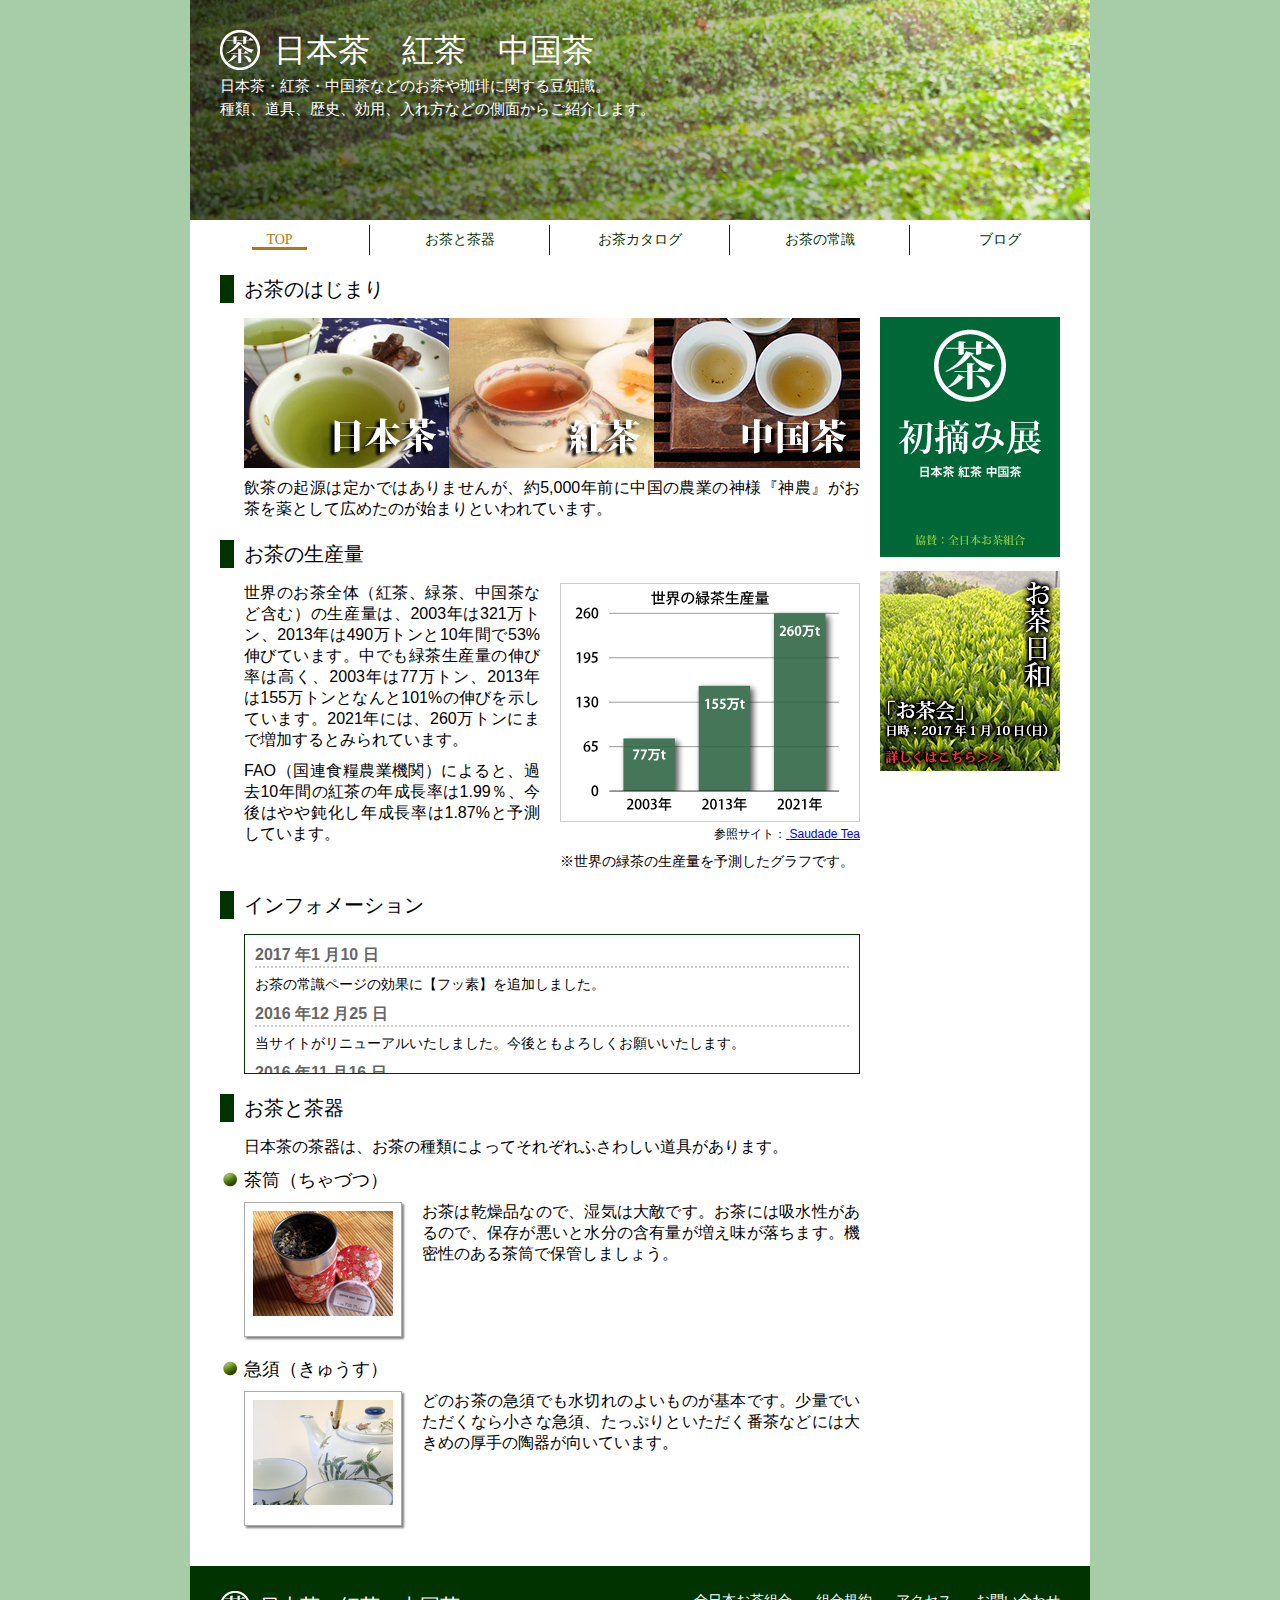
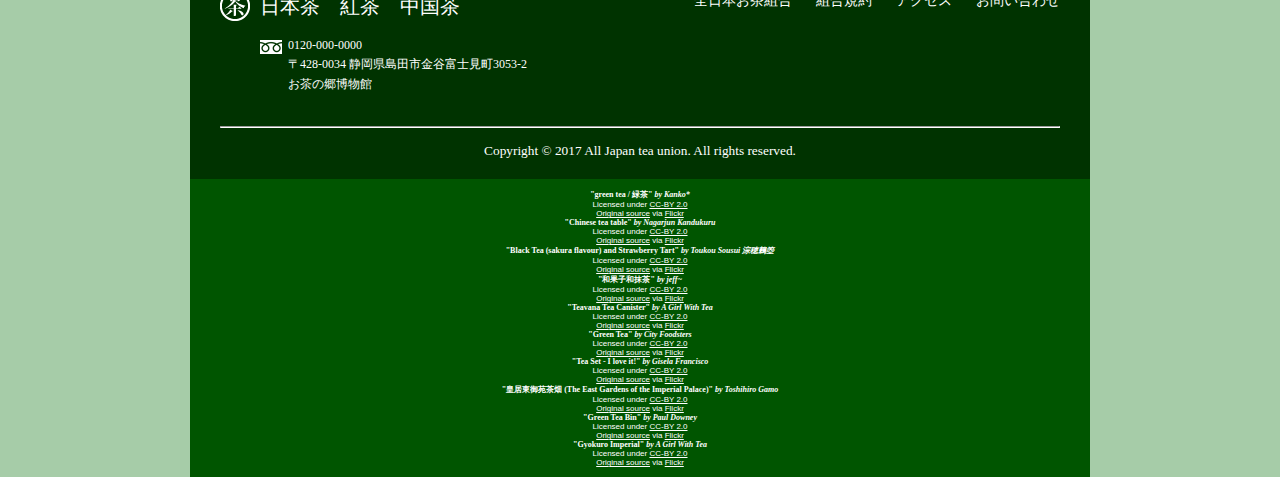
<file: index.html>
<!DOCTYPE html>
<html lang="ja">

<head>
  <title>日本茶紅茶中国茶-トップ</title>
  <meta charset="UTF-8">
  <meta name="author" content="全日本お茶組合">
  <meta name="description" content="お茶の歴史と種類を紹介するサイト">
  <!--■↓head内終端部に追記-->
  <link rel="icon" href="favicon.ico">
  <link rel="stylesheet" href="css/reset.css">
  <link rel="stylesheet" href="css/style.css">
  <link href="https://fonts.googleapis.com/css?family=Noto+Serif+TC&amp;subset=japanese" rel="stylesheet">
</head>

<body class="index">
  <div class="wrapper">
    <header>
      <h1>日本茶　紅茶　中国茶</h1>
      <p>日本茶・紅茶・中国茶などのお茶や珈琲に関する豆知識。
        <br>種類、道具、歴史、効用、入れ方などの側面からご紹介します。</p>
    </header>
    <nav class="global">
      <ul>
        <li><a href="index.html"><span>TOP</span></a></li>
        <li><a href="index.html#tool"><span>お茶と茶器</span></a></li>
        <li><a href="catalog.html"><span>お茶カタログ</span></a></li>
        <li><a href=""><span>お茶の常識</span></a></li>
        <li><a href="http://www.google.co.jp" target="_blank"><span>ブログ</span></a></li>
      </ul>
    </nav>
    <div class="content clearfix">
      <article>
        <section>
          <h2>お茶のはじまり</h2>
          <div class="article-img">
            <img src="images/article-img_S-japan.jpg" width="205" height="150" alt="日本茶">
            <img src="images/article-img_S-tea.jpg" width="205" height="150" alt="紅茶">
            <img src="images/article-img_S-china.jpg" width="206" height="150" alt="中国茶">
          </div>
          <p>飲茶の起源は定かではありませんが、約5,000年前に中国の農業の神様『神農』がお茶を薬として広めたのが始まりといわれています。</p>
        </section>
        <section class="clearfix">
          <h2>お茶の生産量</h2>
          <div class="commentary">
            <p>世界のお茶全体（紅茶、緑茶、中国茶など含む）の生産量は、2003年は321万トン、2013年は490万トンと10年間で53%伸びています。中でも緑茶生産量の伸び率は高く、2003年は77万トン、2013年は155万トンとなんと101%の伸びを示しています。2021年には、260万トンにまで増加するとみられています。</p>
            <p>FAO（国連食糧農業機関）によると、過去10年間の紅茶の年成長率は1.99％、今後はやや鈍化し年成長率は1.87%と予測しています。</p>
          </div>
          <!-- /commentary -->

          <figure><img src="images/tea_graf.svg" alt="世界の緑茶の生産量">
            <p>参照サイト：<a href="http://www.saudadetea.com/blog/2015/06/緑茶/緑茶が紅茶を追い越す日">
                <cite>Saudade Tea</cite></a>
            </p>
            <figcaption>※世界の緑茶の生産量を予測したグラフです。</figcaption>
          </figure>
        </section>
        <section>
          <h2>インフォメーション</h2>
          <dl>
            <dt>2017 年1 月10 日</dt>
            <dd>お茶の常識ページの効果に【フッ素】を追加しました。</dd>
            <dt>2016 年12 月25 日</dt>
            <dd>当サイトがリニューアルいたしました。今後ともよろしくお願いいたします。</dd>
            <dt>2016 年11 月16 日</dt>
            <dd>お茶カタログに【抹茶】を追加しました。</dd>
            <dt>2016 年12 月25 日</dt>
            <dd>【日本茶紅茶中国茶】サイトを公開しました。よろしくお願いいたします。</dd>
          </dl>
        </section>

        <section id="tool">
          <h2>お茶と茶器</h2>
          <p>日本茶の茶器は、お茶の種類によってそれぞれふさわしい道具があります。</p>

          <section class="column clearfix">
            <h3>茶筒（ちゃづつ）</h3>
            <p><img src="images/chadutu.jpg" width="140" height="105" alt="茶筒の写真">お茶は乾燥品なので、湿気は大敵です。お茶には吸水性があるので、保存が悪いと水分の含有量が増え味が落ちます。機密性のある茶筒で保管しましょう。
            </p>
          </section>

          <section class="column clearfix">
            <h3>急須（きゅうす）</h3>
            <p><img src="images/kyusu.jpg" width="140" height="105" alt="急須の写真">どのお茶の急須でも水切れのよいものが基本です。少量でいただくなら小さな急須、たっぷりといただく番茶などには大きめの厚手の陶器が向いています。
            </p>
          </section>

        </section>
      </article>

      <aside>
        <div class="ad">
          <a href="#">
            <img src="images/ad-1.png" width="180" height="240" alt="初摘み展…"></a>
        </div>
        <!-- /ad -->
        <div class="ad">
          <a href="#">
            <img src="images/ad-3.jpg" width="180" height="200" alt="お茶日和…"></a>
        </div>
        <!-- /ad -->
      </aside>
    </div>
    <!-- /content -->

    <footer>
      <section>
        <h2>日本茶　紅茶　中国茶</h2>
        <address>0120-000-0000<br>
          〒428-0034 静岡県島田市金谷富士見町3053-2<br>お茶の郷博物館
        </address>
      </section>
      <nav class="footerNav">
        <ul>
          <li><a href="#">全日本お茶組合</a></li>
          <li><a href="#">組合規約</a></li>
          <li><a href="#">アクセス</a></li>
          <li><a href="#">お問い合わせ</a></li>
        </ul>
      </nav>
      <hr>
      <small>Copyright &copy; 2017 All Japan tea union. All rights reserved.</small>
    </footer>
    <div class="cc">
      <h4>"<span class="title">green tea / 緑茶</span>" <i>by <span class="creator">Kanko*</span></i></h4>
      <p class="info">
        Licensed under <a class="license" href="https://creativecommons.org/licenses/by/2.0">CC-BY 2.0</a>
      </p>
      <p>
        <a class="foreign_landing_url" href="https://www.flickr.com/photos/kankan/73658819">Original source</a> via <a class="provider" href="https://flickr.com">Flickr</a>
      </p>


      <h4>"<span class="title">Chinese tea table</span>" <i>by <span class="creator">Nagarjun Kandukuru</span></i></h4>
      <p class="info">
        Licensed under <a class="license" href="https://creativecommons.org/licenses/by/2.0">CC-BY 2.0</a>
      </p>

      <p>
        <a class="foreign_landing_url" href="https://www.flickr.com/photos/nagarjun/7657349208">Original source</a> via <a class="provider" href="https://flickr.com">Flickr</a>
      </p>


      <h4>"<span class="title">Black Tea (sakura flavour) and Strawberry Tart</span>" <i>by <span class="creator">Toukou Sousui 淙穂鶫箜</span></i></h4>
      <p class="info">
        Licensed under <a class="license" href="https://creativecommons.org/licenses/by/2.0">CC-BY 2.0</a>
      </p>

      <p>
        <a class="foreign_landing_url" href="https://www.flickr.com/photos/sousui/16495294404">Original source</a> via <a class="provider" href="https://flickr.com">Flickr</a>
      </p>


      <h4>"<span class="title">和果子和抹茶</span>" <i>by <span class="creator">jeff~</span></i></h4>
      <p class="info">
        Licensed under <a class="license" href="https://creativecommons.org/licenses/by/2.0">CC-BY 2.0</a>
      </p>

      <p>
        <a class="foreign_landing_url" href="https://www.flickr.com/photos/jphotos/6734927759/">Original source</a> via <a class="provider" href="https://flickr.com">Flickr</a>
      </p>

      <h4>"<span class="title">Teavana Tea Canister</span>" <i>by <span class="creator">A Girl With Tea</span></i></h4>
      <p class="info">
        Licensed under <a class="license" href="https://creativecommons.org/licenses/by/2.0">CC-BY 2.0</a>
      </p>

      <p>
        <a class="foreign_landing_url" href="https://www.flickr.com/photos/agirlwithtea/5111735287">Original source</a> via <a class="provider" href="https://flickr.com">Flickr</a>
      </p>


      <h4>"<span class="title">Green Tea</span>" <i>by <span class="creator">City Foodsters</span></i></h4>
      <p class="info">
        Licensed under <a class="license" href="https://creativecommons.org/licenses/by/2.0">CC-BY 2.0</a>
      </p>
      <p>
        <a class="foreign_landing_url" href="https://www.flickr.com/photos/cityfoodsters/12391835724">Original source</a> via <a class="provider" href="https://flickr.com">Flickr</a>
      </p>

      <h4>"<span class="title">Tea Set - I love it!</span>" <i>by <span class="creator">Gisela Francisco</span></i></h4>
      <p class="info">
        Licensed under <a class="license" href="https://creativecommons.org/licenses/by/2.0">CC-BY 2.0</a>
      </p>

      <p>
        <a class="foreign_landing_url" href="https://www.flickr.com/photos/gifrancis/144084905">Original source</a> via <a class="provider" href="https://flickr.com">Flickr</a>
      </p>

      <h4>"<span class="title">皇居東御苑茶畑 (The East Gardens of the Imperial Palace)</span>" <i>by <span class="creator">Toshihiro Gamo</span></i></h4>
      <p class="info">
        Licensed under <a class="license" href="https://creativecommons.org/licenses/by/2.0">CC-BY 2.0</a>
      </p>

      <p>
        <a class="foreign_landing_url" href="https://www.flickr.com/photos/dakiny/8349004860">Original source</a> via <a class="provider" href="https://flickr.com">Flickr</a>
      </p>

      <h4>"<span class="title">Green Tea Bin</span>" <i>by <span class="creator">Paul Downey</span></i></h4>
      <p class="info">
        Licensed under <a class="license" href="https://creativecommons.org/licenses/by/2.0">CC-BY 2.0</a>
      </p>

      <p>
        <a class="foreign_landing_url" href="https://www.flickr.com/photos/psd/60782636">Original source</a> via <a class="provider" href="https://flickr.com">Flickr</a>
      </p>

      <h4>"<span class="title">Gyokuro Imperial</span>" <i>by <span class="creator">A Girl With Tea</span></i></h4>
      <p class="info">
        Licensed under <a class="license" href="https://creativecommons.org/licenses/by/2.0">CC-BY 2.0</a>
      </p>

      <p>
        <a class="foreign_landing_url" href="https://www.flickr.com/photos/agirlwithtea/5246815165">Original source</a> via <a class="provider" href="https://flickr.com">Flickr</a>
      </p>
    </div>
    <!-- /cc -->
  </div>
  <!-- /wrapper -->
</body>


</html>
</file>
<file: css/style.css>
@charset "utf-8";

body {
  background-color: #a6cca8;
}

div,
header,
nav,
article,
aside,
footer {
  /*margin: 5px;
    padding: 5px;
    background-color: #fff;*/
  /*
    border: 1px solid red;
    box-sizing: border-box;
*/
}

header,
h2,
h3,
h4,
th,
footer {
  font-family: "Noto Sans Japanese";
}

p,
dl,
table {
  font-family: "メイリオ", Meiryo, "ＭＳ Ｐゴシック", "MS PGothic", "ヒラギノ角ゴ Pro W3", "Hiragino Kaku Gothic Pro", Osaka, sans-serif;
}

.wrapper {
  width: 900px;
  margin: 0 auto;
  background-color: #fff;
}


/* header----------------------------*/

header {
  padding: 30px 0 100px 30px;
  background-image: url(../images/header-bg.jpg);
  background-size: cover;
  color: #fff;
}

header h1 {
  font-size: 32px;
  line-height: 40px;
  margin-bottom: 5px;
  font-weight: 500;
  background-image: url(../images/logo.png);
  background-repeat: no-repeat;
  background-position: left center;
  padding-left: 54px;
}

header p {
  font-size: 0.9375em;
  font-weight: 400;
  line-height: 1.5;
  text-shadow: 3px 3px 2px rgba(0, 0, 0, 1);
}

/* nav.global--------------------------------*/

nav.global ul {
  list-style-type: none;
  height: 30px;
  margin-top: 5px;
}

nav.global li {
  float: left;
  width: 20%;
}

nav.global li a {
  display: block;
  color: #030;
  font-size: 0.875em;
  font-family: "Noto Sans Japanese";
  font-weight: 500;
  text-align: center;
  text-decoration: none;
  line-height: 30px;
  border-right: solid 1px #030;
  background-color: #fff;
}

nav.global li:last-child a {
  border-right: none;
}

nav.global li a:hover span {
  border-bottom: solid 3px #356f2d;
  padding: 0 1em;
}

/*---ページ毎ごとのナビの設定---*/

.index nav.global li:nth-child(1) a span,
.tool nav.global li:nth-child(2) a span,
.catalog nav.global li:nth-child(3) a span,
.common nav.global li:nth-child(4) a span {
  color: #b27616;
  border-bottom: solid 3px #b27616;
  padding: 0 1em;
}

/* content-------------------------*/

div.content {
  margin: 20px 30px;
}

/* article-----------------------------*/

article {
  width: 640px;
  float: left;
}

article .article-img {
  height: 150px;
  margin-left: 24px;
  margin-bottom: 10px;
  letter-spacing: -6px;
}

article h2 {
  font-weight: 500;
  font-size: 1.25em;
  border-left: 14px solid #030;
  padding-left: 10px;
  line-height: 28px;
  margin-bottom: 15px;
}

article p {
  margin-bottom: 10px;
  margin-left: 24px;
  text-align: justify;
}

article section {
  margin-bottom: 20px;
  clear: both;
}

article .commentary {
  width: 320px;
  float: left;
}

article figure {
  width: 300px;
  float: right;
}

article figure img {
  width: 298px;
  height: auto;
  border: 1px solid #ccc;
}

article figure p {
  font-size: 0.75em;
  text-align: right
}

article figcaption {
  font-size: 0.87em;
}

/*---説明リスト---*/

.content dl {
  margin-left: 24px;
  border: solid 1px #030;
  padding: 10px;
  height: 118px;
  overflow: auto;
}

.content dl dt {
  color: #666;
  font-weight: bold;
  border-bottom: dotted 2px #ccc;
  margin-bottom: 8px;
}

.content dl dd {
  font-size: 0.875em;
  margin-bottom: 10px;
}

/* aside----------------------------------*/

aside {
  width: 180px;
  float: right;
  margin-top: 42px;
}

aside .ad {
  margin-bottom: 10px;
}

/* footer-----------------------------------*/

footer {
  clear: both;
  background-color: #030;
  padding: 20px 30px;
  color: #fff;
}

/* footer
----------------------------------------------*/

footer {
  clear: both;
  background-color: #030;
  padding: 20px 30px;
  color: #fff;
}

footer section {
  width: 350px;
  float: left;
}

footer h2 {
  font-weight: 500;
  font-size: 1.25em;
  line-height: 40px;
  background-image: url(../images/logo_S.png);
  background-repeat: no-repeat;
  background-position: left center;
  padding-left: 40px;
  margin-bottom: 10px
}

footer address {
  font-size: 0.75em;
  font-style: normal;
  line-height: 1.6;
  margin-left: 40px;
  background-image: url(../images/free_dial.png);
  background-repeat: no-repeat;
  background-position: 0 4px;
  padding-left: 28px;
  font-weight: normal;
}

footer .footerNav {
  width: 450px;
  float: right;
  text-align: right;
  margin-top: 5px;
}

footer .footerNav li {
  display: inline-block;
  margin-left: 20px;
}

footer .footerNav li a {
  color: #fff;
  font-size: 0.875em;
  text-decoration: none;
}

footer .footerNav li a:hover {
  border-bottom: solid 1px #fff;
}

footer hr {
  clear: both;
  border-bottom: 1px solid #fff;
  margin-top: 140px
}

footer small {
  display: block;
  text-align: center;
  margin-top: 15px
}

/* section.column内------------------------------------*/

.column h3 {
  font-weight: 500;
  font-size: 1.125em;
  background-image: url(../images/h3img.gif);
  background-repeat: no-repeat;
  background-position: left center;
  padding-left: 24px;
  margin-bottom: 10px;
}

.column p img {
  float: left;
  margin-right: 20px;
  background-color: #fff;
  padding: 8px 8px 20px;
  border: solid 1px #aaa;
  box-shadow: 2px 2px 2px rgba(0, 0, 0, 0.5);
}

.column p {
  text-align: justify;
}

/* table内----------------------------------*/

.content table {
  border-collapse: collapse;
  border: 1px solid #333;
}

.content td {
  padding: 5px;
  border: 1px solid #333;
}

.content td p {
  margin-left: 20px;
  margin-right: 10px;
}

.content th {
  background-color: #568300;
  color: #fff;
  text-align: left;
  line-height: 50px;
  padding-left: 30px;
}

/*画像の著作権情報----------------------------------*/

.cc {
  font-size: 0.5em;
  padding: 10px;
  text-align: center;
  color: #fff;
  background-color: #050;
}

.cc a {
  color: #fff;
}
</file>
